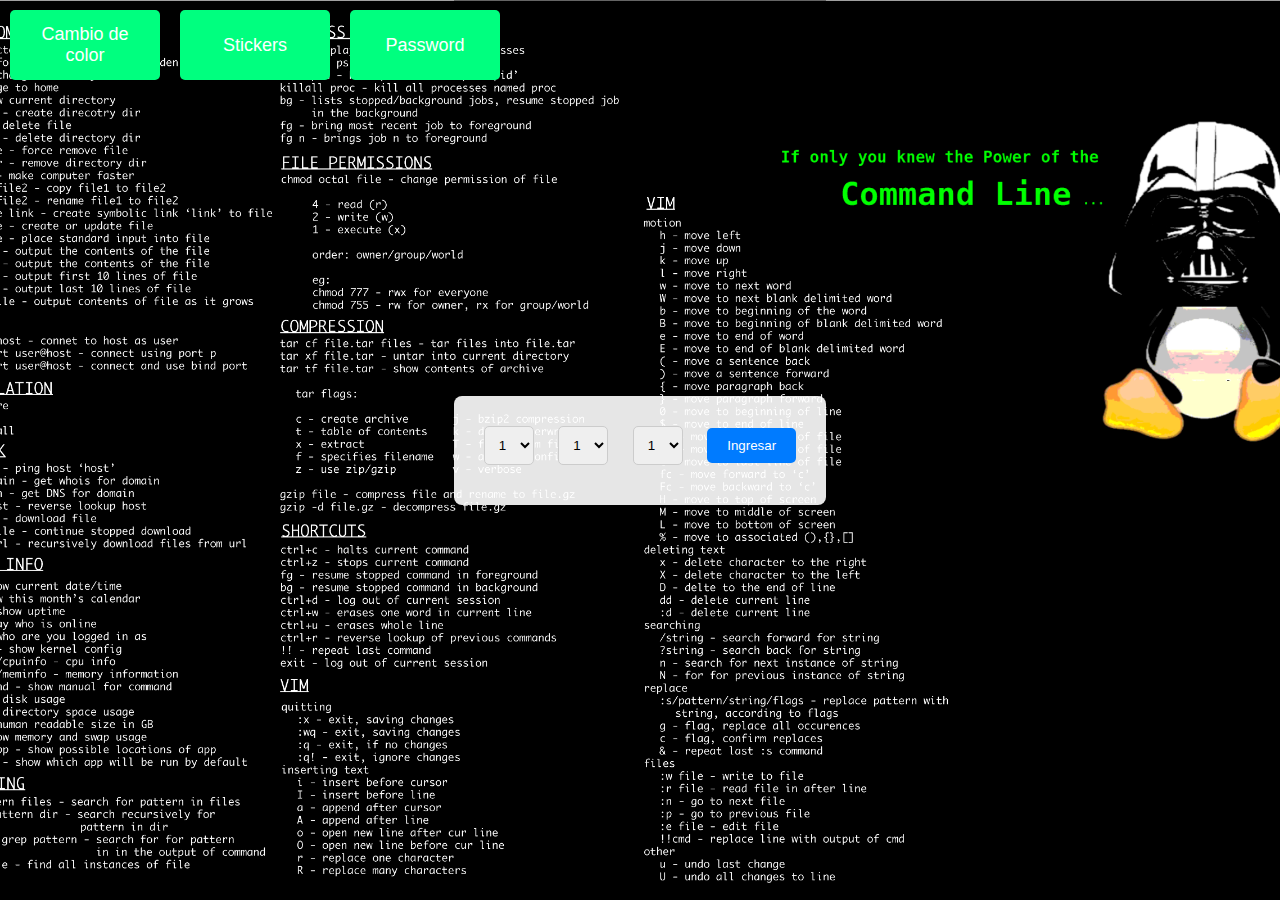
<file: password.html>
<!DOCTYPE html>
<html lang="es">
<head>
    <meta charset="UTF-8">
    <meta name="viewport" content="width=device-width, initial-scale=1.0">
    <title>Verificación de Password</title>
    <style>
        body, html {
            height: 100%;
            margin: 0;
            display: flex;
            justify-content: center;
            align-items: center;
            background-image: url('assets/img/fondo_password.png'); 
            background-size: cover; 
            background-position: center; 
            background-repeat: no-repeat; 
            font-family: Arial, sans-serif;
        }
        .container {
            background: rgba(255, 255, 255, 0.9); 
            padding: 20px;
            border-radius: 8px;
            box-shadow: 0 0 10px rgba(0, 0, 0, 0.1);
            text-align: center;
        }
        select, button {
            margin: 10px;
            padding: 10px;
            border-radius: 5px;
            border: 1px solid #ccc;
        }
        select:hover {
            background-color: #f0f0f0;
            border-color: #007bff;
        }
        select.error {
            border: 2px solid red;
        }
        button {
            padding: 10px 20px;
            border: none;
            background-color: #007bff;
            color: white;
            border-radius: 5px;
            cursor: pointer;
        }
        button:hover {
            background-color: #0056b3;
        }
        p {
            margin: 10px 0 0;
            font-size: 16px;
        }
        .error {
            color: red;
        }
        .success {
            color: green;
        }
    </style>
</head>
<body>
    <div style="height: 100px;text-align: center;display: grid;grid-template-columns: 1fr 1fr 1fr;position: absolute;top:0px;left: 0px;">
        <a href="index.html"> <button style="height: 70px;width: 150px;font-size: large;background-color:springgreen;">Cambio de color</button> </a>
        <a href="stickers.html"><button style="height: 70px;width: 150px;font-size: large;background-color:springgreen;">Stickers</button> </a>
        <a href="password.html"> <button style="height: 70px;width: 150px;font-size: large;background-color:springgreen;">Password</button> </a>
        
            </div>
    <div class="container" id="container">
        <select id="select1">
            <option value="1">1</option>
            <option value="2">2</option>
            <option value="3">3</option>
            <option value="4">4</option>
            <option value="5">5</option>
            <option value="6">6</option>
            <option value="7">7</option>
            <option value="8">8</option>
            <option value="9">9</option>
        </select>
        <select id="select2">
            <option value="1">1</option>
            <option value="2">2</option>
            <option value="3">3</option>
            <option value="4">4</option>
            <option value="5">5</option>
            <option value="6">6</option>
            <option value="7">7</option>
            <option value="8">8</option>
            <option value="9">9</option>
        </select>
        <select id="select3">
            <option value="1">1</option>
            <option value="2">2</option>
            <option value="3">3</option>
            <option value="4">4</option>
            <option value="5">5</option>
            <option value="6">6</option>
            <option value="7">7</option>
            <option value="8">8</option>
            <option value="9">9</option>
        </select>
        <button onclick="verificarPassword()">Ingresar</button>
        <p id="resultado"></p>
    </div>

    <script>
        function verificarPassword() {
            "use strict";

            const select1 = document.getElementById('select1');
            const select2 = document.getElementById('select2');
            const select3 = document.getElementById('select3');
            const valor1 = select1.value;
            const valor2 = select2.value;
            const valor3 = select3.value;

            const password = valor1 + valor2 + valor3;

            const resultado = document.getElementById('resultado');

            [select1, select2, select3].forEach(select => select.classList.remove('error'));
            resultado.className = '';

            if (password === '911' || password === '714') {
                resultado.textContent = password === '911' ? 'Password 1 correcto' : 'Password 2 es correcto';
                resultado.className = 'success';
            } else {
                resultado.textContent = 'Password incorrecto';
                resultado.className = 'error';
                [select1, select2, select3].forEach(select => select.classList.add('error'));
            }
        }
    </script>
</body>
</html>
</file>
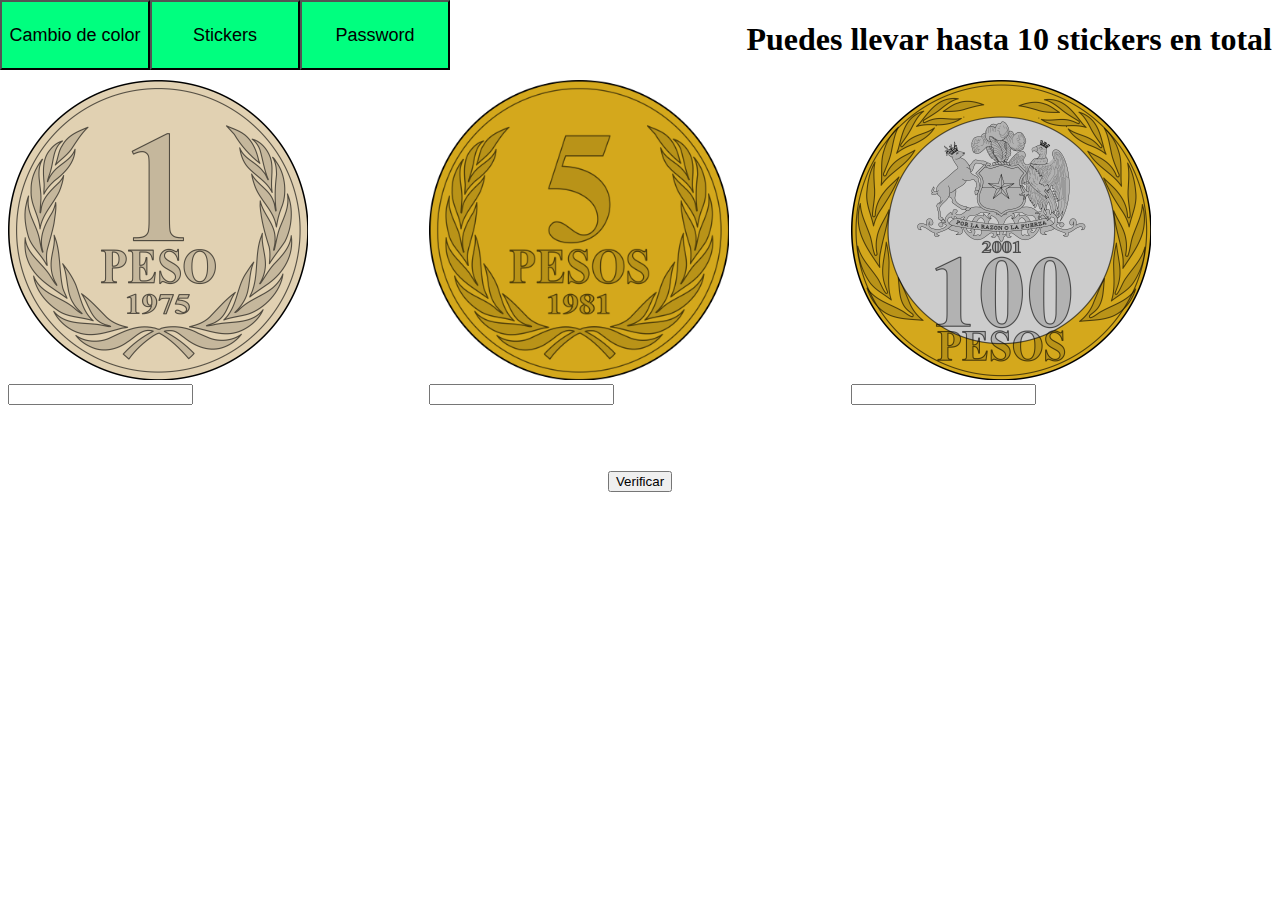
<file: stickers.html>
<!DOCTYPE html>
<html lang="en">
<head>
    <meta charset="UTF-8">
    <meta name="viewport" content="width=device-width, initial-scale=1.0">
    <title>Document</title>
    <link rel="stylesheet" href="assets/css/style_stickers.css">
</head>
<body>
    <div style="height: 100px;text-align: center;display: grid;grid-template-columns: 1fr 1fr 1fr;position: absolute;top:0px;left: 0px">
<a href="index.html"> <button style="height: 70px;width: 150px;font-size: large;background-color:springgreen;">Cambio de color</button> </a>
<a href="stickers.html"><button style="height: 70px;width: 150px;font-size: large;background-color:springgreen;">Stickers</button> </a>
<a href="password.html"> <button style="height: 70px;width: 150px;font-size: large;background-color:springgreen;">Password</button> </a>

    </div>

    <h1>Puedes llevar hasta 10 stickers en total</h1>

    <div class="grilla">
        <div >
            <img src="assets/img/moneda_peso.png" alt="" class="imagen">
            <input id="moneda1" type="text">
        </div>
        <div >
            <img src="assets/img/moneda_5.png" alt="" class="imagen">
            <input id="moneda2" type="text">
        </div>
        <div >
            <img src="assets/img/moneda_100.png" alt="" class="imagen">
            <input id="moneda3" type="text">
        </div>
    </div>

    <div class="espacio_arriba">
    <p id="respuesta"></p>
    <button id="verificar" 
    onclick="
respuesta = document.getElementById('respuesta')
    moneda1 = document.getElementById('moneda1')
    moneda2 = document.getElementById('moneda2')
    moneda3 = document.getElementById('moneda3')
    suma = Number(moneda1.value)+Number(moneda2.value)+Number(moneda3.value)
    if(suma>10){
mensaje= 'Llevas demasiados stickers'
respuesta.innerHTML = mensaje
    }else if(suma <=10){
        respuesta.innerHTML = 'Llevas: '+moneda1.value+' del sticker moneda 1 peso, '+moneda2.value+' del sticker modena de 5 pesos y '+moneda3.value+' del sticker moneda de 100 pesos'
    }else{
        respuesta.innerHTML = 'Ingrese numeros por favor'
    }

    "
    >Verificar</button>
</div>
</body>
</html>
</file>
<file: assets/css/style_stickers.css>
.grilla{
    grid-template-columns:1fr 1fr 1fr ;
    display: grid;
}
.imagen{
    height: 300px;
    width: 300px;
    
}

h1{
    text-align: end;
}

.espacio_arriba{
padding-top: 50px;
text-align: center;
}
</file>
